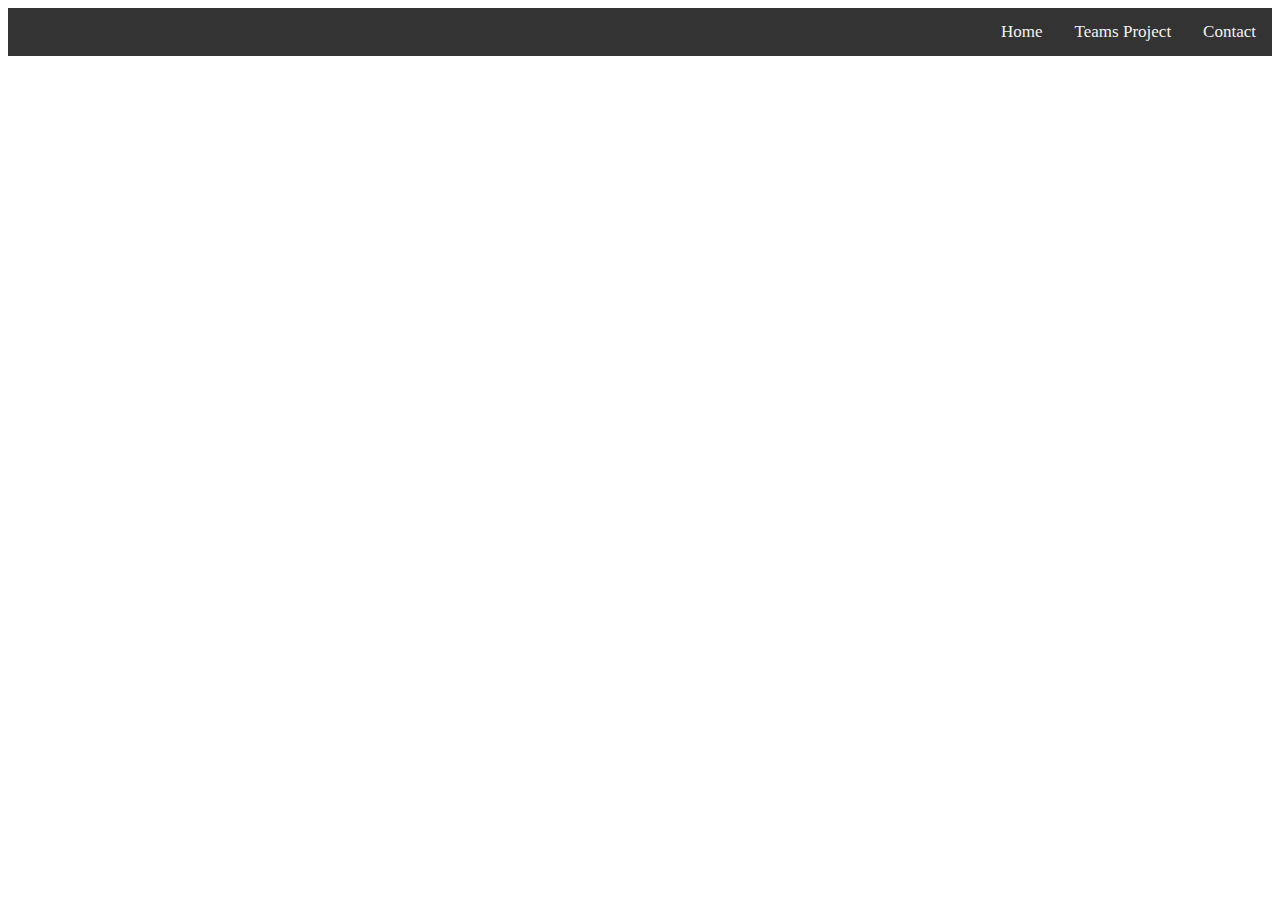
<file: about.html>
<!DOCTYPE html>
<html lang="en">
  <head>
    <link href="./resources/css/home.css" type="text/css" rel="stylesheet">
       <meta charset="UTF-8">
       <meta name="viewport" content="width=device-width, initial-scale=1.0">
    <title>TECH-CONNECT</title>
    <a href="about.html"></a>
  </head>
 <body>
  <div class="topnav" id="myTopnav">
  <div class="topnav-right">
    <a href="home.html" >Home</a>
    
    <a href="Team.html">Teams Project</a>
    <a href="contact.html">Contact</a>
  </div>
      </div>
    
  </body>
</html>
</file>
<file: resources/css/home.css>
/* Add a black background color to the top navigation */
.navbar {
    background-color: #101010;
    overflow: hidden;
  }
  
  /* Style the links inside the navigation bar */
  .navbar a {
    float: right;
    color: #f2f2f2;
    text-align: center;
    padding: 14px 16px;
    text-decoration: none;
    font-size: 17px;
  }
  
  /* Change the color of links on hover */
  .navbar a:hover {
    background-color: grey;
    color: black;
  }
  
  /* Add a color to the active/current link */
  .navbar a.active {
    background-color: #4CAF50;
    color: black;
  }

/* Hide the link that should open and close the topnav on small screens */
.navbar .icon {
  display: none;
}
   /* Right-aligned section inside the top navigation */
.body2-center{
  text-align: center;
}
/*add media querries
/* When the screen is less than 600 pixels wide, hide all links, except for the first one ("Home"). Show the link that contains should open and close the topnav (.icon) */
@media screen and (max-width: 600px) {
  .navbar a:not(:first-child) {display: none;}
  .navbar a.icon {
    float: right;
    display: block;
  }
}

/* The "responsive" class is added to the topnav with JavaScript when the user clicks on the icon. This class makes the topnav look good on small screens (display the links vertically instead of horizontally) */
@media screen and (max-width: 600px) {
  .navbar.responsive {position: relative;}
  .navbar.responsive a.icon {
    position: absolute;
    right: 0;
    top: 0;
  }
  .navbar.responsive a {
    float: none;
    display: block;
    text-align: right;
  }
}
/* end of medial query of nav bar
/* Style inputs with type="text", select elements and textareas */
input[type=text], select, textarea {
  width: 98.5%; /* Full width */
  padding: 12px; /* Some padding */ 
  border: 1px solid #ccc; /* Gray border */
  border-radius: 4px; /* Rounded borders */
  box-sizing: border-box; /* Make sure that padding and width stays in place */
  margin-top: 6px; /* Add a top margin */
  margin-bottom: 16px; /* Bottom margin */
  resize: vertical /* Allow the user to vertically resize the textarea (not horizontally) */
}

/* Style the submit button with a specific background color etc */
input[type=submit] {
  background-color: #4CAF50;
  color: white;
  padding: 12px 20px;
  border: none;
  border-radius: 4px;
  cursor: pointer;
}

/* When moving the mouse over the submit button, add a darker green color */
input[type=submit]:hover {
  background-color: #45a049;
}

/* Add a background color and some padding around the form */
.container {
  border-radius: 2px;
  background-color: #f2f2f2;
  padding: 20px;
  width: 98.5%;
  height: 80%;
}


/* Add a black background color to the top navigation */
.topnav {
  background-color: #333;
  overflow: hidden;
}

/* Style the links inside the navigation bar */
.topnav a {
  float: left;
  display: block;
  color: #f2f2f2;
  text-align: center;
  padding: 14px 16px;
  text-decoration: none;
  font-size: 17px;
}

/* Add an active class to highlight the current page */
.active {
  background-color: #4CAF50;
  color: white;
}

/* Hide the link that should open and close the topnav on small screens */
.topnav .icon {
  display: none;
}

/* Dropdown container - needed to position the dropdown content */
.dropdown {
  float: left;
  overflow: hidden;
}

/* Style the dropdown button to fit inside the topnav */
.dropdown .dropbtn {
  font-size: 17px;
  border: none;
  outline: none;
  color: white;
  padding: 14px 16px;
  background-color: inherit;
  font-family: inherit;
  margin: 0;
}

/* Style the dropdown content (hidden by default) */
.dropdown-content {
  display: none;
  position: absolute;
  background-color: #4CAF50;
  min-width: 160px;
  box-shadow: 0px 8px 16px 0px rgba(0,0,0,0.2);
  z-index: 1;
}

/* Style the links inside the dropdown */
.dropdown-content a {
  float: none;
  color: black;
  padding: 12px 16px;
  text-decoration: none;
  display: block;
  text-align: left;
}

/* Add a dark background on topnav links and the dropdown button on hover */
.topnav a:hover, .dropdown:hover .dropbtn {
  background-color: #555;
  color: white;
}

/* Add a grey background to dropdown links on hover */
.dropdown-content a:hover {
  background-color: #ddd;
  color: black;
}

/* Show the dropdown menu when the user moves the mouse over the dropdown button */
.dropdown:hover .dropdown-content {
  display: block;
}

/* When the screen is less than 600 pixels wide, hide all links, except for the first one ("Home"). Show the link that contains should open and close the topnav (.icon) */
@media screen and (max-width: 600px) {
  .topnav a:not(:first-child), .dropdown .dropbtn {
    display: none;
  }
  .topnav a.icon {
    float: right;
    display: block;
  }
}
.topnav-right {
  float: right;
}

/* The "responsive" class is added to the topnav with JavaScript when the user clicks on the icon. This class makes the topnav look good on small screens (display the links vertically instead of horizontally) */
@media screen and (max-width: 600px) {
  .topnav.responsive {position: relative;}
  .topnav.responsive a.icon {
    position: absolute;
    right: 0;
    top: 0;
  }
  .topnav.responsive a {
    float: none;
    display: block;
    text-align: left;
  }
  .topnav.responsive .dropdown {float: none;}
  .topnav.responsive .dropdown-content {position: relative;}
  .topnav.responsive .dropdown .dropbtn {
    display: block;
    width: 100%;
    text-align: left;
  }
}
* {box-sizing:border-box}

/* Slideshow container */
.slideshow-container {
  max-width: 1000px;
  position: relative;
  margin: auto;
}

/* Hide the images by default */
.mySlides {
  display: none;
}

/* Next & previous buttons */
.prev, .next {
  cursor: pointer;
  position: absolute;
  top: 50%;
  width: auto;
  margin-top: -22px;
  padding: 16px;
  color: white;
  font-weight: bold;
  font-size: 18px;
  transition: 0.6s ease;
  border-radius: 0 3px 3px 0;
  user-select: none;
}

/* Position the "next button" to the right */
.next {
  right: 0;
  border-radius: 3px 0 0 3px;
}

/* On hover, add a black background color with a little bit see-through */
.prev:hover, .next:hover {
  background-color: rgba(0,0,0,0.8);
}

/* Caption text */
.text {
  color: #f2f2f2;
  font-size: 15px;
  padding: 8px 12px;
  position: absolute;
  bottom: 8px;
  width: 100%;
  text-align: center;
}

/* Number text (1/3 etc) */
.numbertext {
  color: #f2f2f2;
  font-size: 12px;
  padding: 8px 12px;
  position: absolute;
  top: 0;
}

/* The dots/bullets/indicators */
.dot {
  cursor: pointer;
  height: 15px;
  width: 15px;
  margin: 0 2px;
  background-color: #bbb;
  border-radius: 50%;
  display: inline-block;
  transition: background-color 0.6s ease;
}

.active, .dot:hover {
  background-color: #717171;
}

/* Fading animation */
.fade {
  -webkit-animation-name: fade;
  -webkit-animation-duration: 1.5s;
  animation-name: fade;
  animation-duration: 1.5s;
}

@-webkit-keyframes fade {
  from {opacity: .4}
  to {opacity: 1}
}

@keyframes fade {
  from {opacity: .4}
  to {opacity: 1}
}
</file>
